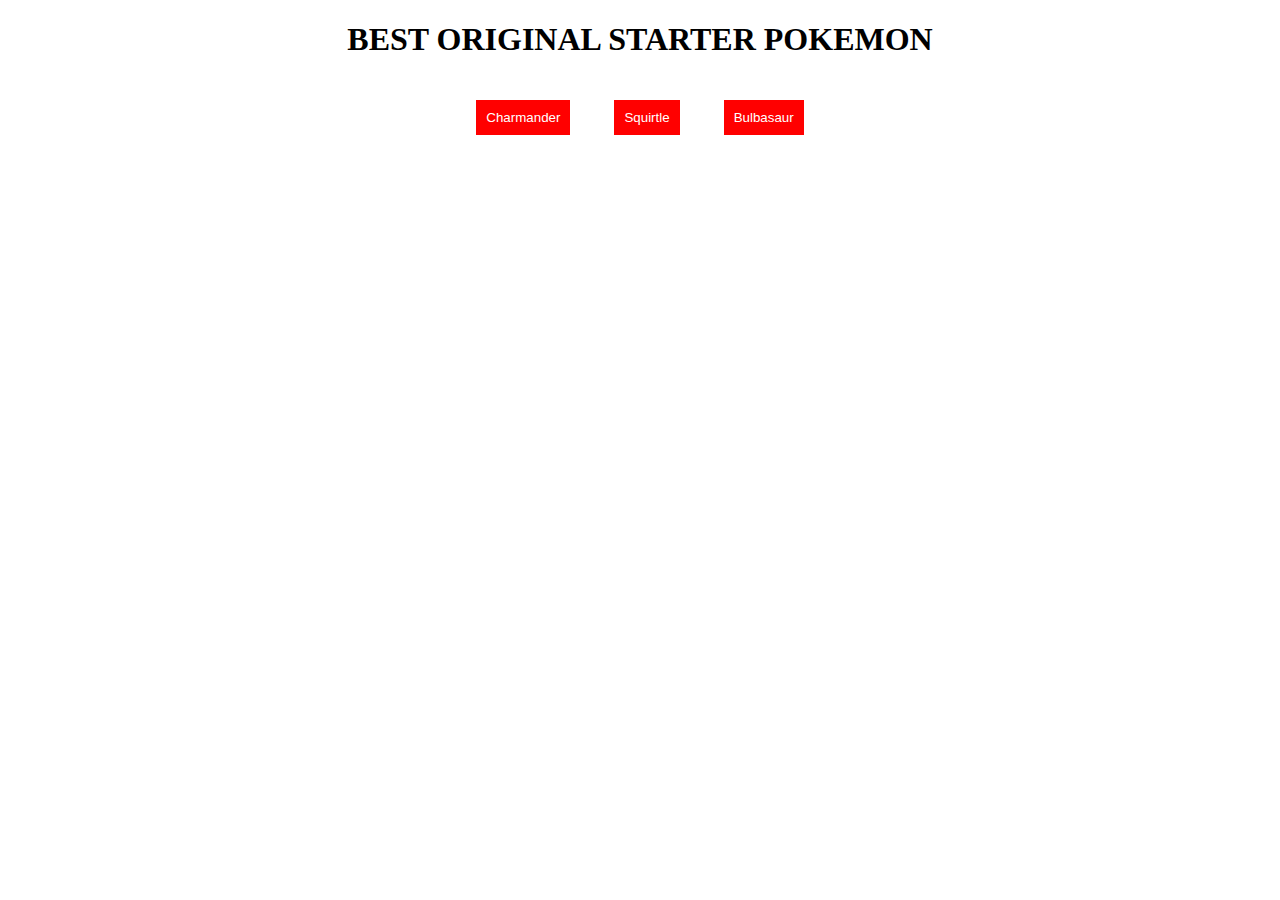
<file: prep-css-box-model/index.html>
<!DOCTYPE html>
<html lang="en">
<head>
  <meta charset="UTF-8">
  <meta name="viewport" content="width=device-width, initial-scale=1.0">
  <title>CSS Box Model</title>
  <link rel="stylesheet" href="style.css">
</head>
<body>
  <h1>BEST ORIGINAL STARTER POKEMON</h1>
  <div>
    <button>Charmander</button>
    <button>Squirtle</button>
    <button>Bulbasaur</button>
  </div>
</body>
</html>
</file>
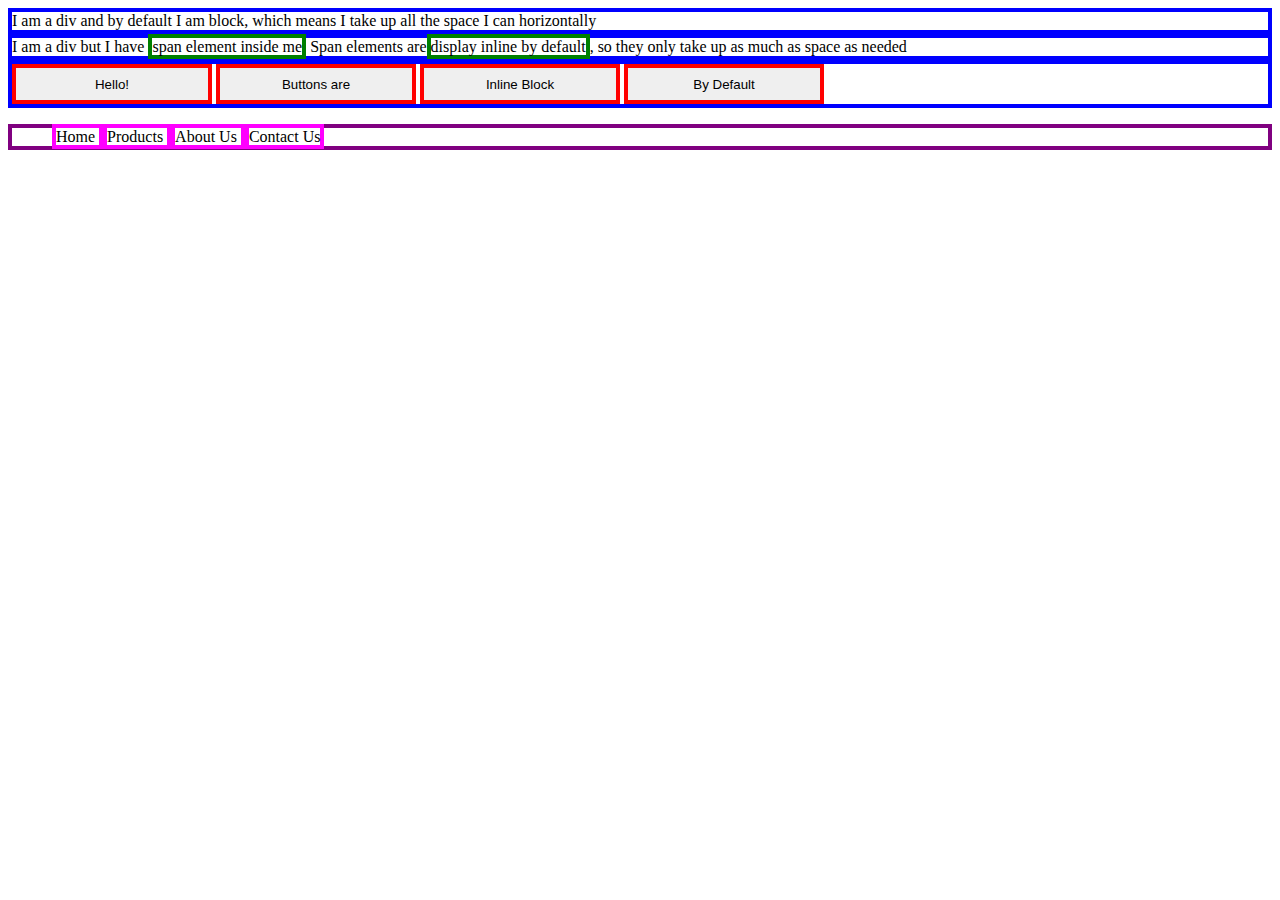
<file: prep-css-display/index.html>
<!DOCTYPE html>
<html lang="en">

<head>
  <meta charset="UTF-8">
  <meta name="viewport" content="width=device-width, initial-scale=1.0">
  <meta http-equiv="X-UA-Compatible" content="ie=edge">
  <title>CSS Display Properties</title>
  <style>
    div {
      border: 4px solid blue;
    }

    span {
      border: 4px solid green;
      height: 100px;
      width: 100px;
    }

    button {
      border: 4px solid red;
      height: 40px;
      width: 200px;
    }

    ul {
      border: 4px solid purple;
    }

    li {
      border: 4px solid magenta;
      display: inline;
    }
  </style>
</head>

<body>
<div>
  I am a div and by default I am block, which means I take up all the space I can horizontally
</div>
<div>
  I am a div but I have <span>span element inside me</span>
  Span elements are<span>display inline by default</span>,
  so they only take up as much as space as needed
</div>
<div>
  <button>Hello!</button>
  <button>Buttons are</button>
  <button>Inline Block</button>
  <button>By Default</button>
</div>
<ul>
  <li>
    Home
  </li>
  <li>
    Products
  </li>
  <li>
    About Us
  </li>
  <li>
    Contact Us
  </li>
</ul>
</body>

</html>
</file>
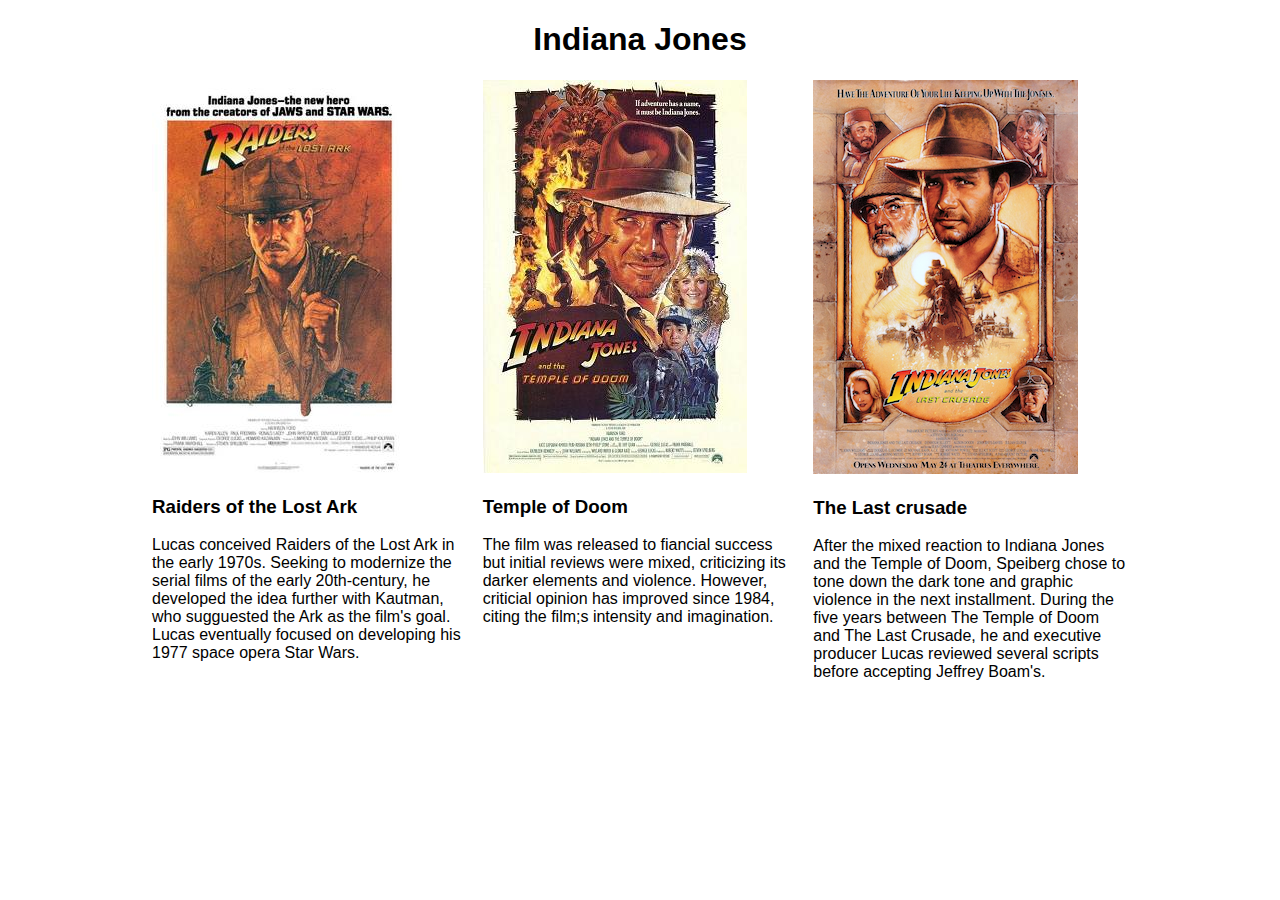
<file: prep-css-grid-classes/index.html>
<!DOCTYPE html>
<html lang="en">

<head>
  <meta charset="UTF-8">
  <meta name="viewport" content="width=device-width, initial-scale=1.0">
  <meta http-equiv="X-UA-Compatible" content="ie=edge">
  <title>CSS Grid Classes</title>
  <link rel="stylesheet" href="reset.css">
  <style>
    /* stylelint-disable block-no-empty */
    body {
      font-family: sans-serif;
    }

    h1 {
      text-align: center;
    }

    .container {
      max-width: 992px;
      margin: auto;
    }

    .row {
      width: 100%;
      display: flex;
    }

    .column {
      flex-basis: calc(100%/3);
      padding-left: 8px;
      padding-right: 8px;
    }
  </style>
  </head>

  <body>

    <!-- Complete the HTML here -->
    <h1>Indiana Jones</h1>

    <div class="container">
      <div class="row">
        <div class="column">
          <img src="images/raiders.jpg">
          <h3>Raiders of the Lost Ark</h3>
          <p>Lucas conceived Raiders of the Lost Ark in the early 1970s.
            Seeking to modernize the serial films of the early 20th-century,
            he developed the idea further with Kautman, who sugguested the Ark
            as the film's goal. Lucas eventually focused on developing his 1977
            space opera Star Wars.
          </p>
        </div>
        <div class="column">
          <img src="images/temple.jpg">
          <h3>Temple of Doom</h3>
          <p>The film was released to fiancial success but initial reviews were
            mixed, criticizing its darker elements and violence. However, criticial
            opinion has improved since 1984, citing the film;s intensity and imagination.
          </p>
        </div>
        <div class="column">
          <img src="images/crusade.png">
          <h3>The Last crusade</h3>
          <p>After the mixed reaction to Indiana Jones and the Temple of Doom, Speiberg
            chose to tone down the dark tone and graphic violence in the next installment.
            During the five years between The Temple of Doom and The Last Crusade, he and
            executive producer Lucas reviewed several scripts before accepting Jeffrey
            Boam's.
          </p>
        </div>
      </div>
    </div>
  </body>

  </html>
</file>
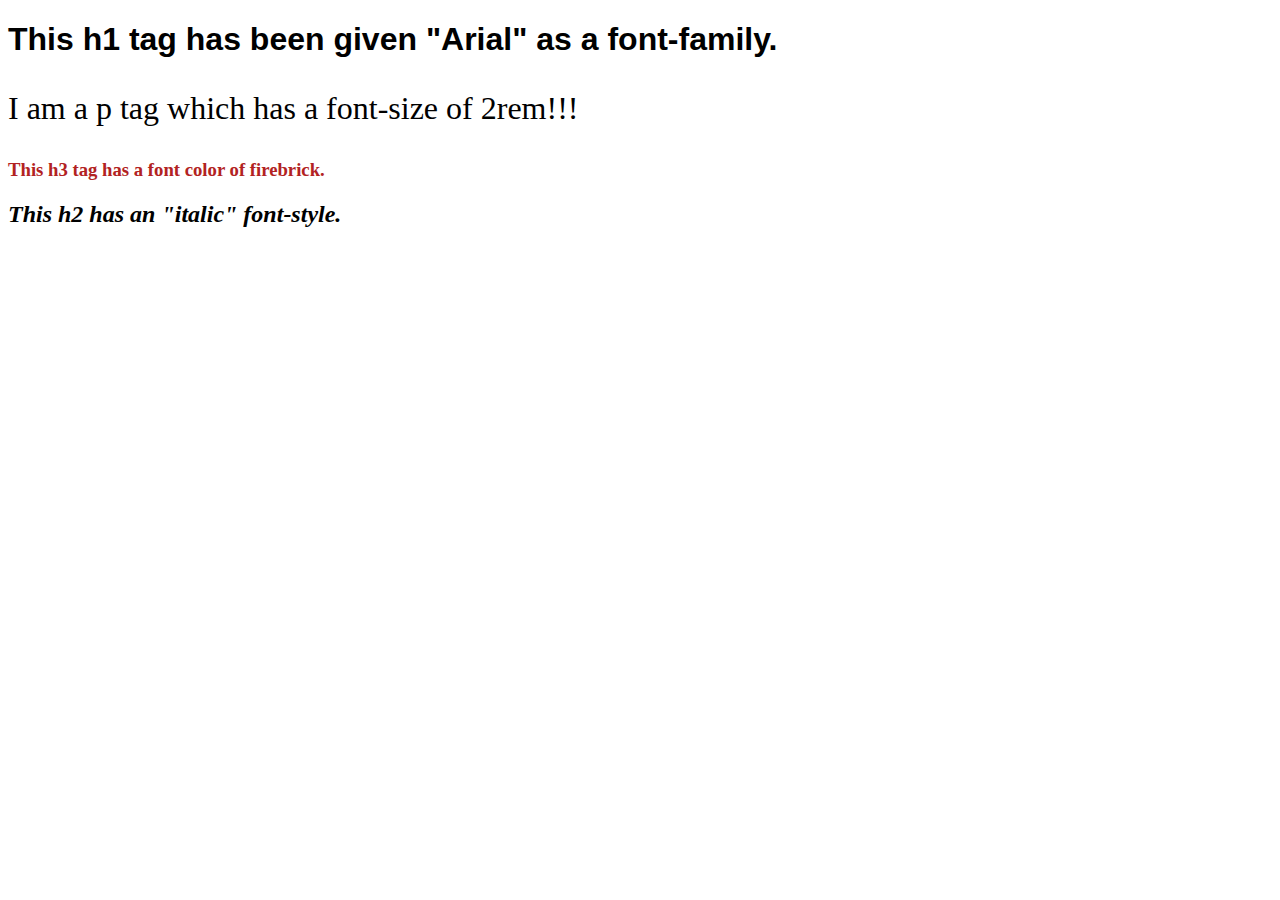
<file: prep-css-syntax/index.html>
<!DOCTYPE html>
<html lang="en">
<head>
  <meta charset="UTF-8">
  <meta name="viewport" content="width=device-width, initial-scale=1.0">
  <title>CSS Syntax</title>
  <style>
    h1 {
      font-family: Arial, Helvetica, sans-serif;
    }

    p {
      font-size: 2rem;
    }

    h3 {
      color: firebrick;
    }

    h2 {
      font-style: italic;
    }
  </style>
</head>
<body>
  <h1>This h1 tag has been given "Arial" as a font-family.</h1>
  <p>I am a p tag which has a font-size of 2rem!!!</p>
  <h3>This h3 tag has a font color of firebrick.</h3>
  <h2>This h2 has an "italic" font-style.</h2>
</body>
</html>
</file>
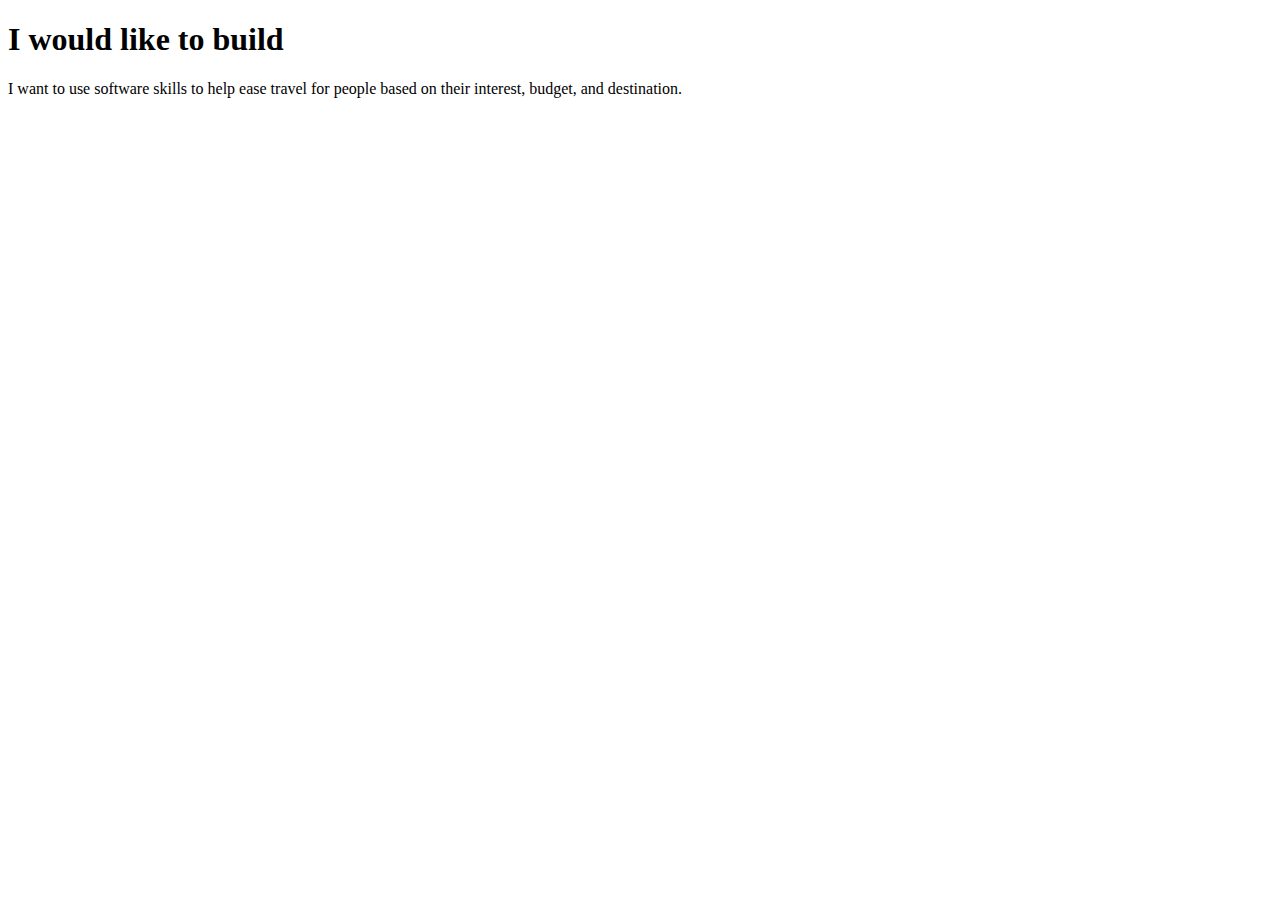
<file: prep-example/index.html>
<!DOCTYPE html>
<html>
<head>
  <title>prep-example</title>
</head>
<body>
  <h1>I would like to build</h1>
  <p>
    <!-- write your app ideas here 👇 -->
I want to use software skills to help ease travel for people based on
their interest, budget, and destination.


  </p>
</body>
</html>
</file>
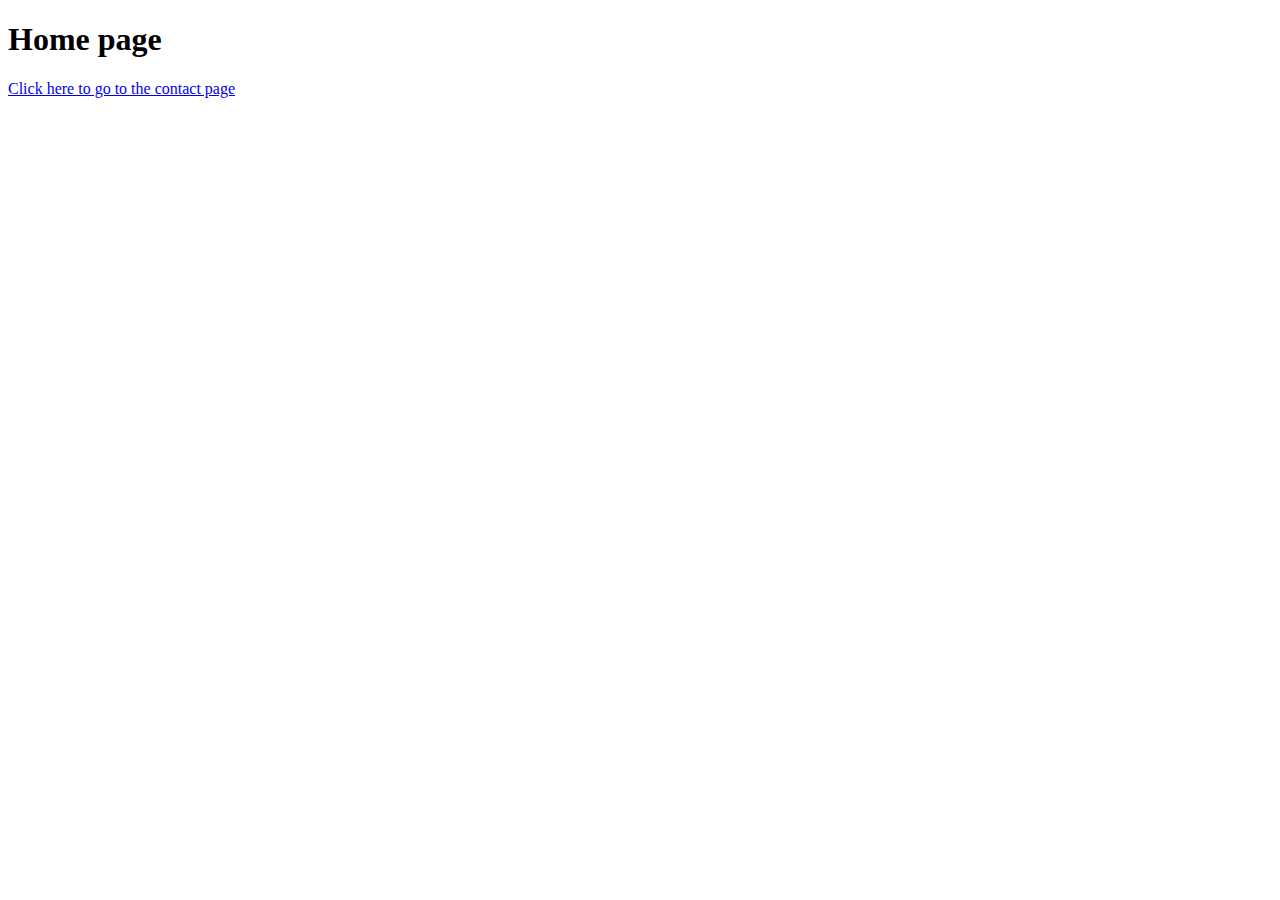
<file: prep-html-links/index.html>
<!DOCTYPE html>
<html lang="en">
<head>
  <meta charset="UTF-8">
  <meta name="viewport" content="width=device-width, initial-scale=1.0">
  <title>Home Page</title>
</head>
<body>
  <h1>Home page</h1>
  <a href="contact-us/contact-us.html">Click here to go to the contact page</a>
</body>
</html>
</file>
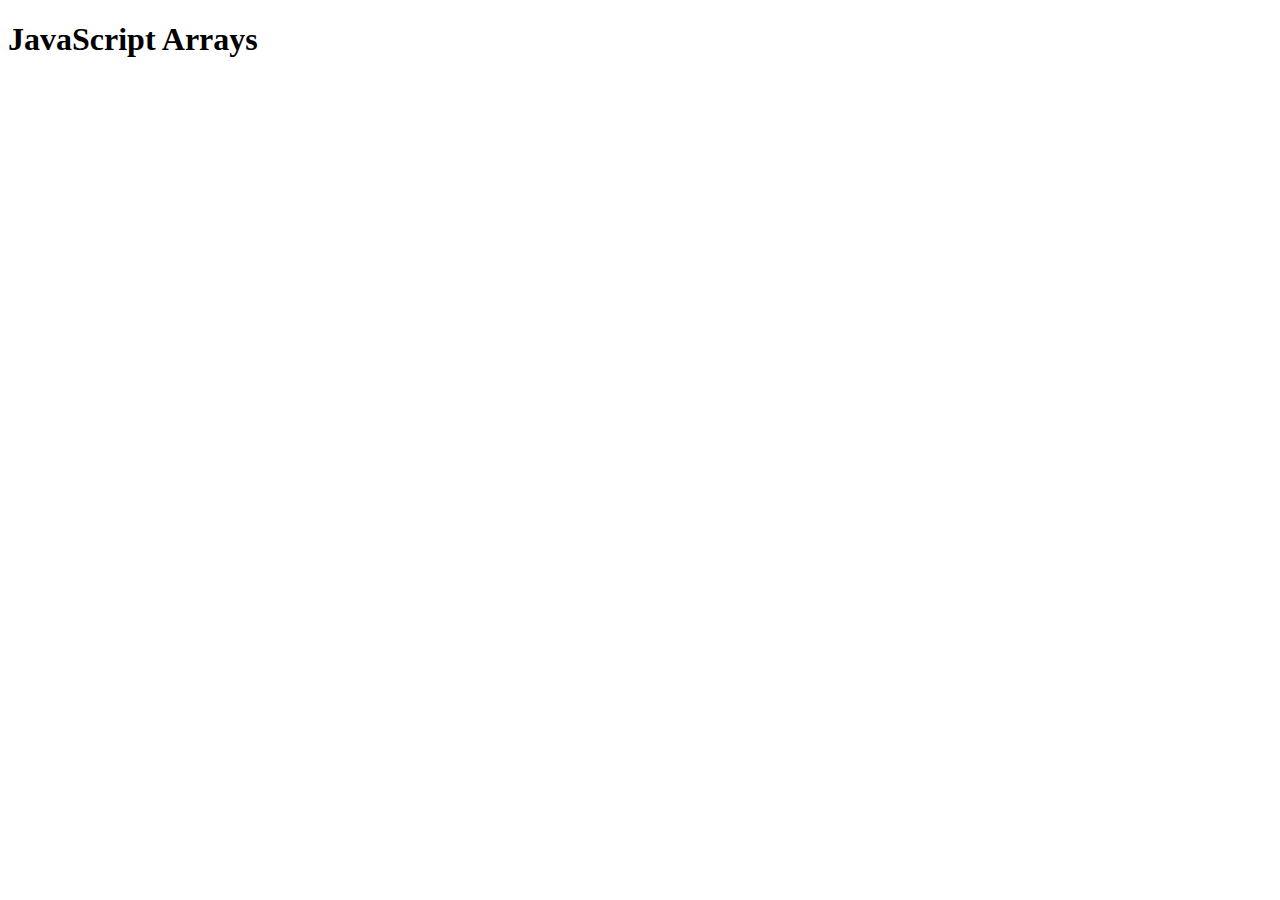
<file: prep-javascript-arrays/index.html>
<!DOCTYPE html>
<html lang="en">

<head>
  <meta charset="UTF-8">
  <meta name="viewport" content="width=device-width, initial-scale=1.0">
  <title>JavaScript Arrays</title>
  <script src="main.js"></script>
</head>

<body>
  <h1>JavaScript Arrays</h1>

</body>

</html>
</file>
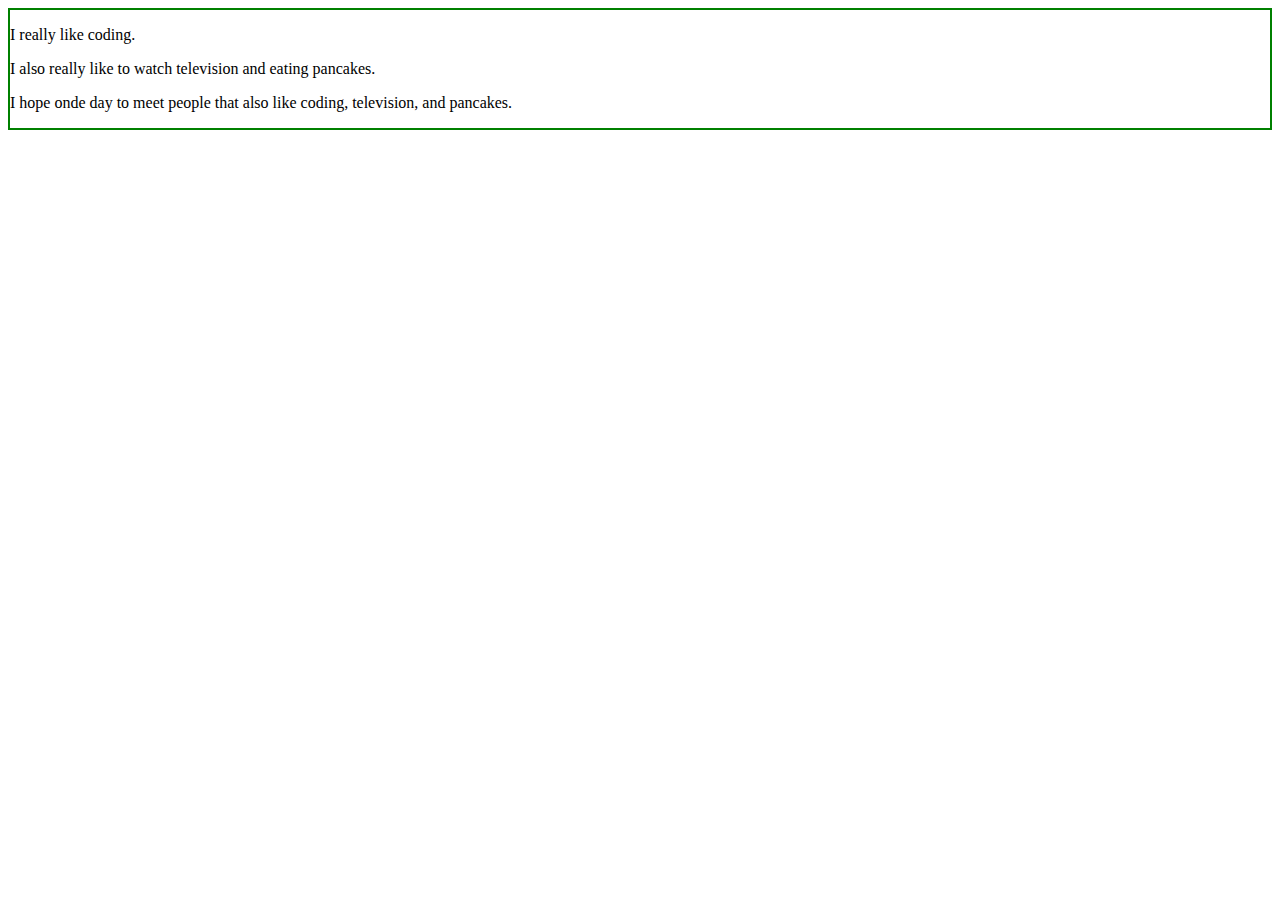
<file: prep-javascript-dom-manipulation/index.html>
<!DOCTYPE html>
<html lang="en">

<head>
  <meta charset="UTF-8">
  <meta name="viewport" content="width=device-width, initial-scale=1.0">
  <title>JavaScript DOM Manipulation</title>
  <style>
    #container {
      border: 2px solid green;
    }
  </style>
</head>

<body>
  <div id="container">
    <p class="first-paragraph">
      I really like coding.
    </p>
    <p class="second-paragraph">

    </p>
    <p class="third-paragraph">

    </p>
  </div>
  <script>
    // Your code here
    var $secondParagraph = document.querySelector('.second-paragraph');
    var $thirdParagraph = document.querySelector('.third-paragraph');

    $secondParagraph.textContent = 'I also really like to watch television and eating pancakes.';
    $thirdParagraph.textContent = 'I hope onde day to meet people that also like coding, television, and pancakes.';
  </script>
</body>

</html>
</file>
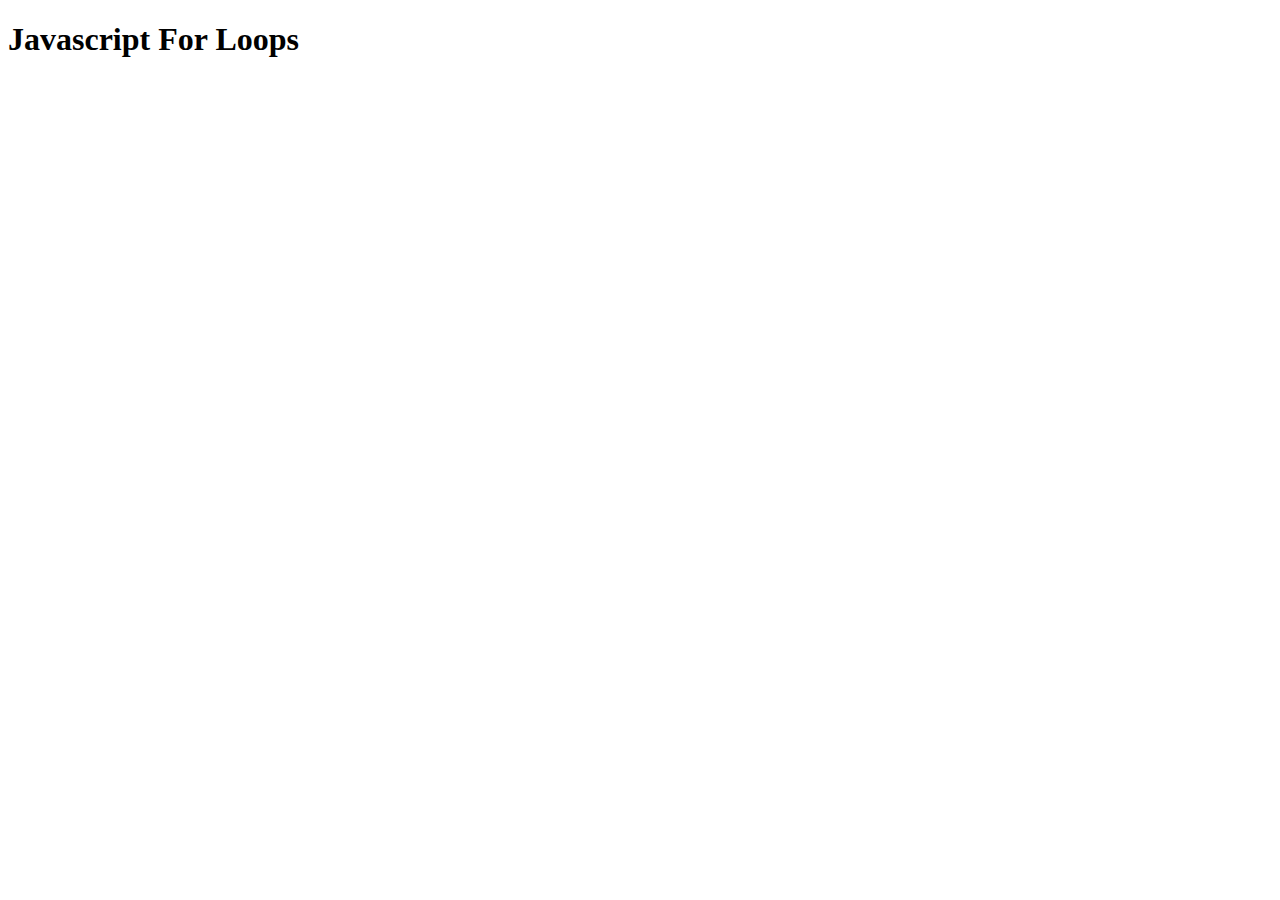
<file: prep-javascript-for-loops/index.html>
<!DOCTYPE html>
<html lang="en">

<head>
  <meta charset="UTF-8">
  <meta name="viewport" content="width=device-width, initial-scale=1.0">
  <title>Javascript For Loops</title>
</head>

<body>
  <h1>Javascript For Loops</h1>
  <script src="main.js"></script>
</body>

</html>
</file>
<file: prep-css-box-model/style.css>
body {
  text-align: center;
}

button {
  background-color: red;
  color: white;

  /* 👇 YOUR CODE HERE 👇 */

  margin: 20px;
  padding: 10px;
  border-style: double;
  border: 3px darkgray;
}
</file>
